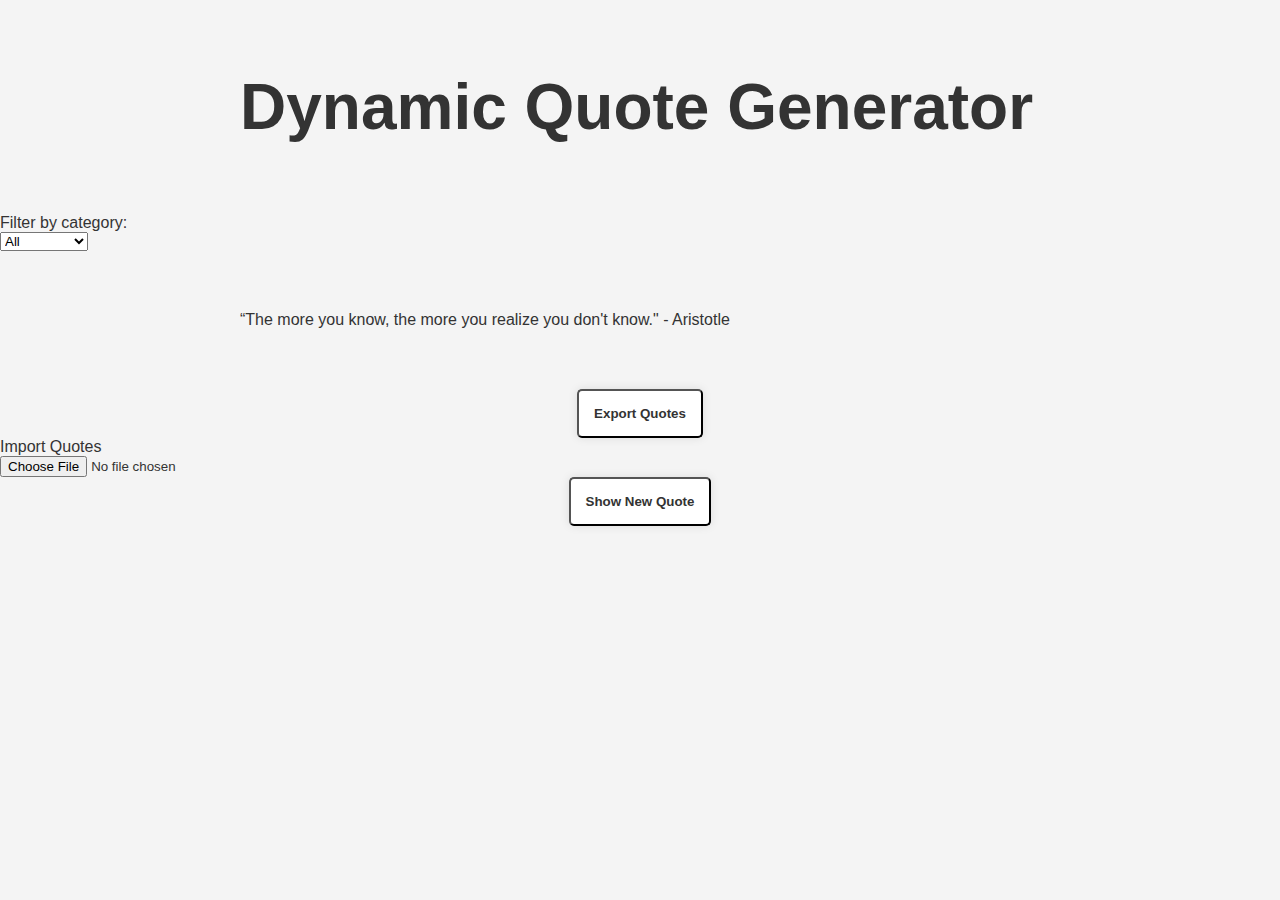
<file: dom-manipulation/index.html>
<!DOCTYPE html>
<html lang="en">
    <head>
        <meta charset = "UTF-8">
        <meta name="viewport" content="width=device-width initial-scale = 1.0">
        <title>Dynamic Quote Generator</title>
        <meta property = "og:title" content="Dynamic Quote Gnerator">
        <meta property = "og:type" content = "website">
        <meta property = "og:url" content="https://dynamicgenqgen">
        <meta property = "og:description" content="a Dynamic Quote Generator that displays different quotes based on user-selected categories.">
        <meta property = "og:image" content="#">
        <link rel="stylesheet" href="styles.css">
    </head>
    <body>
        <h1>Dynamic Quote Generator</h1>
        <label for="categoryFilter">Filter by category: <br>
        <select id="categoryFilter" onchange="filterQuotes()">
        
        <option value="all" id ="all">All Categories</option>
        <!-- Dynamically populated categories -->
        </select>
        </label>
        <div id = "quoteDisplay"></div>
       <button id="exportBtn">Export Quotes</button>
       
       <label for="inputFile">Import Quotes<br>
       <input type="file" id="inputFile">
       </label>
       
        <button id = "newQuote">Show New Quote</button>
        <!---
         <div>
        <input id="newQuoteText" type="text" placeholder="Enter a new quote" />
        <input id="newQuoteCategory" type="text" placeholder="Enter quote category" />
        <button id = "addQuoteButton">Add Quote</button>
        </div>
        -->
        
        <script src = "script.js"></script>
    </body>

</html>
</file>
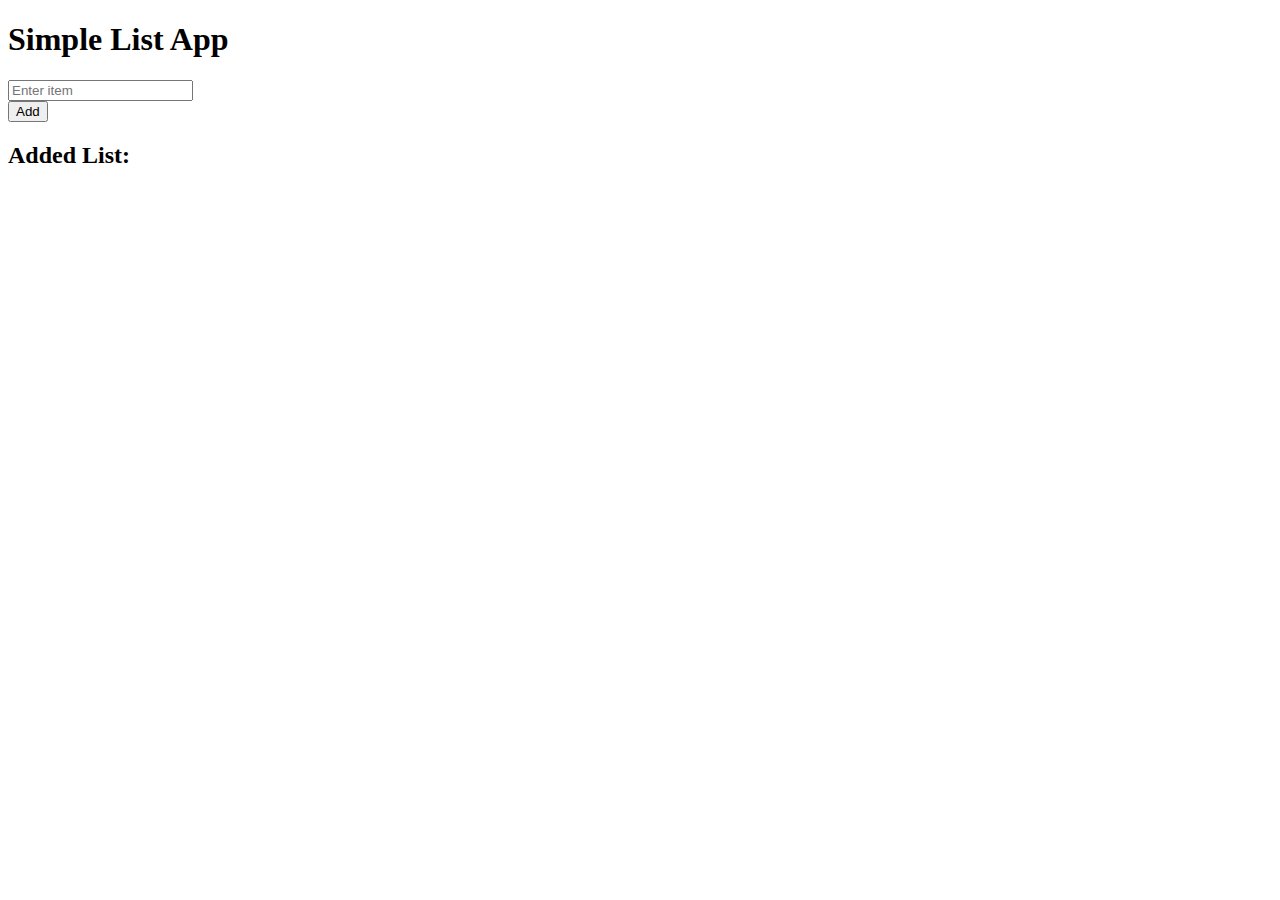
<file: dom-manipulation/practice1.html>
<!DOCTYPE html>
<html lang="en">
<head>
    <meta charset="UTF-8">
    <meta name="viewport" content="width=device-width, initial-scale=1.0">
    <title>Simple List App</title>
</head>
<body>

    <h1>Simple List App</h1>

    <!-- Text box and button -->
    <div>
        <input type="text" id="input-text" placeholder="Enter item"><br>
        <button id="add-button">Add</button>
    </div>

    <h2>Added List:</h2>
    <ul id="list-container">

    </ul>

    <script src="practice1.js"></script>
</body>
</html>
</file>
<file: dom-manipulation/styles.css>
body {
            font-family: Arial, sans-serif;
            margin: 0;
            padding: 0;
            background-color: #f4f4f4;
            color: #333;
        }

        h1{
            font-size: 4em;
            max-width: 800px;
            margin: 0 auto;
            padding: 70px 20px
        }

        div {
            padding: 60px 20px;
            max-width: 800px;
            margin: 0 auto;
            display: flex;
        }

        div p {
            font-size: 2em;
            margin-bottom: 10px;
            text-align: center;
            background-color: #333;
            color: #fff;
            padding: 20px 0;
            text-align: center;
        }      


        button {
            color: #333;
            text-decoration: none;
            font-weight: bold;
            margin-bottom: 30px;
            padding: 15px;
            background-color: #fff;
            border-radius: 5px;
            box-shadow: 0 0 10px rgba(0, 0, 0, 0.1);
            margin: 0 auto;
            display: block;
        }

        button:hover {
            text-decoration-line: none;
            color: #fff;
            background-color: #333;
        }


        /* Responsive Design */
        
@media


 (max-width: 768px) {
             h1 {
                font-size: 2em;
                margin: 0 auto;
                padding: 50px 180px;
            }

            div {
                padding: 40px 15px;
            }

            div p {
                font-size: 1.8em;
            }
        }

@media


 (max-width: 480px) {
            h1 {
                font-size: 1.8em;
                margin: 0 auto;
                padding: 100px;
            }

            div p {
                font-size: 1.5em;
            }
            
    
        }
</file>
